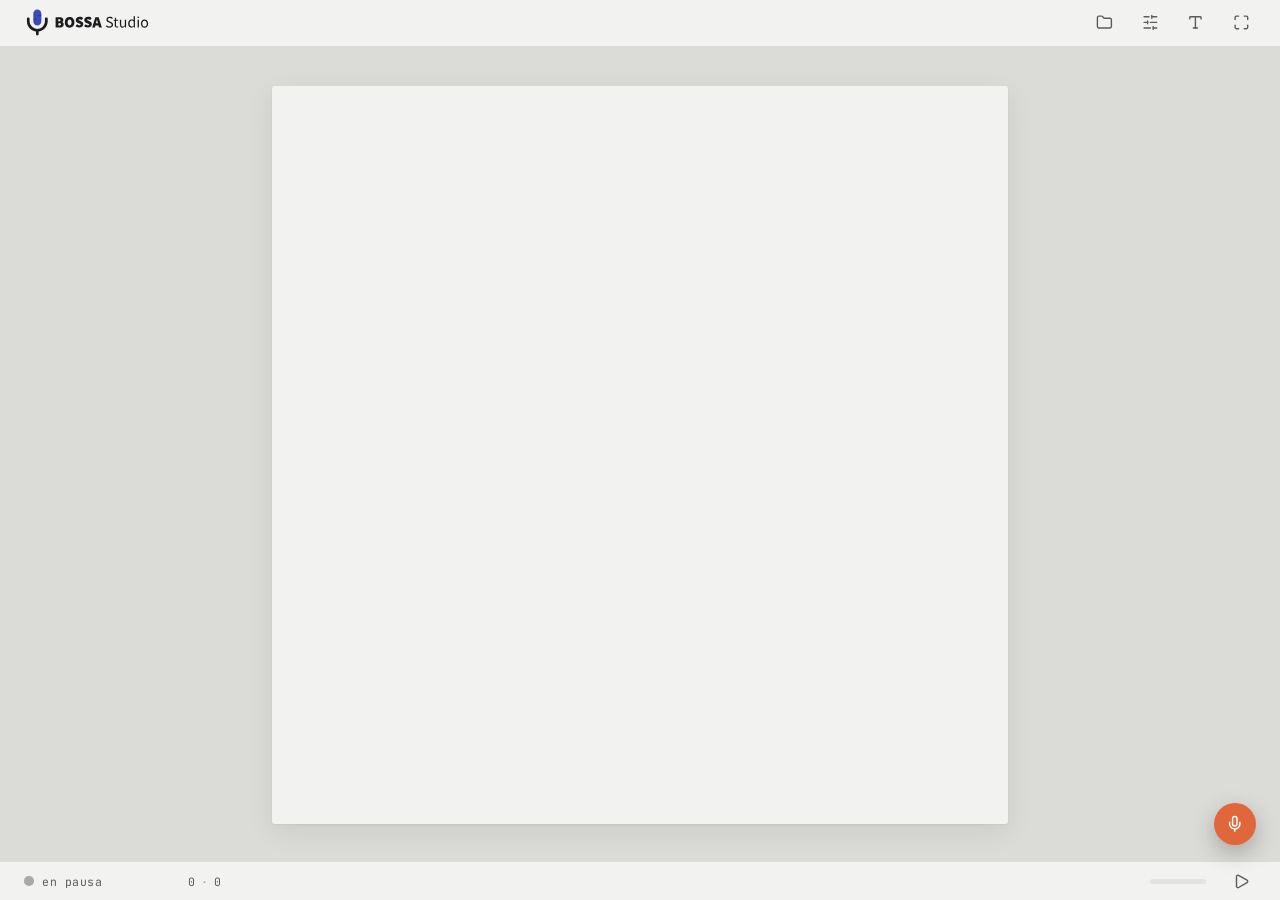
<file: index.html>
<!DOCTYPE html>
<html lang="es">
<head>
  <meta charset="UTF-8" />
  <meta name="viewport" content="width=device-width, initial-scale=1.0" />
  <title>Bossa Studio</title>

  <!-- Aplica el tema guardado ANTES del primer pintado, para que no
       parpadee del tema del sistema al elegido. Es un adelanto chico
       a propósito (solo paper/ink, no la paleta completa): el registro
       real vive en theme.js/themes.js, esto es nomás para no arrancar
       en blanco/negro un instante antes de que cargue el módulo. Si
       se suma un tema nuevo en themes.js y se lo quiere sin parpadeo
       desde el arranque, hay que sumarle su par paper/ink acá también
       (opcional: sin eso igual funciona, solo parpadea una vez). -->
  <script>
    (function () {
      var PAPER_INK = {
        light: ["#F2F3F0", "#1B1C1E"],
        dark: ["#242524", "#ECEDE9"],
        neon: ["#FFFFFF", "#101B4D"],
        sepia: ["#F4ECD8", "#3B2F22"],
        highContrast: ["#FFFFFF", "#000000"],
        natural: ["#E7F0DC", "#16240F"],
        matrix: ["#0B0F0C", "#00FF66"],
      };
      try {
        var t = localStorage.getItem("bossa:theme");
        var pair = PAPER_INK[t];
        // "custom" no tiene un par fijo acá (es dato del usuario, no de
        // diseño): lo leemos de su propio registro si ya existe uno.
        if (!pair && t === "custom") {
          var saved = JSON.parse(localStorage.getItem("bossa:customTheme") || "null");
          if (saved) pair = [saved.paper, saved.ink];
        }
        if (pair) {
          document.documentElement.dataset.theme = t;
          document.documentElement.style.setProperty("--paper", pair[0]);
          document.documentElement.style.setProperty("--ink", pair[1]);
        }
      } catch (e) {}
    })();
  </script>

  <link rel="preconnect" href="https://fonts.googleapis.com" />
  <link rel="preconnect" href="https://fonts.gstatic.com" crossorigin />
  <link
    href="https://fonts.googleapis.com/css2?family=Newsreader:ital,wght@0,400;0,500;1,400&family=JetBrains+Mono:wght@400;500&display=swap"
    rel="stylesheet"
  />

  <link rel="stylesheet" href="styles/main.css" />

  <!-- Instalable como app (ver sw.js: funciona sin conexión salvo el
       dictado en sí, que siempre necesita internet). -->
  <link rel="manifest" href="manifest.webmanifest" />
  <link rel="icon" href="icons/icon.svg" type="image/svg+xml" />
  <link rel="apple-touch-icon" href="icons/icon-192.png" />
  <meta name="theme-color" id="themeColorMeta" content="#F2F3F0" />
</head>
<body>
  <!-- Aviso cuando el navegador no soporta el reconocimiento de voz.
       Bilingüe a propósito: en este punto todavía no sabemos el idioma
       preferido del usuario (se resuelve recién dentro de initApp). -->
  <div id="unsupported" class="unsupported" hidden>
    <p>
      Tu navegador no soporta el reconocimiento de voz.
      Usá <strong>Chrome</strong> o <strong>Edge</strong> de escritorio para dictar.
    </p>
    <p lang="en">
      Your browser doesn't support speech recognition.
      Use desktop <strong>Chrome</strong> or <strong>Edge</strong> to dictate.
    </p>
  </div>

  <div class="app" id="app">
    <header class="topbar">
      <span class="brand">
        <!-- Logo completo (mic + wordmark) provisto por el usuario. El
             trazo del mic y las letras usan currentColor (heredan
             --bar-ink/--ink del tema activo, como el resto del header)
             en vez del blanco fijo del original — así funciona sobre
             cualquier fondo de barra, claro u oscuro, sin necesitar una
             placa de color atrás. Solo la cápsula del mic mantiene el
             azul de marca (#394bba) fijo entre temas. -->
        <svg
          class="brand-logo"
          viewBox="0 0 95.3 24"
          role="img"
          aria-label="Bossa Studio"
          focusable="false"
        >
          <path
            fill="currentColor"
            d="M16.7,7.8c-.6,0-1,.4-1,1v1.7c0,2.9-2.1,5.5-5,5.9s-6.5-2.3-6.5-5.7v-1.9c0-.6-.4-1-1-1s-1,.4-1,1v1.9c0,3.9,2.8,7.1,6.6,7.6s.2.1.2.2v1.8c0,.6.4,1,1,1s1-.4,1-1v-1.8c0-.1,0-.2.2-.2,3.7-.6,6.6-3.8,6.6-7.6v-1.9c0-.6-.4-1-1-1Z"
          />
          <g fill="currentColor">
            <path d="M23.7,7.6h2.8c1.6,0,3,.4,3,1.9s-.4,1.4-1,1.7h0c.7.3,1.3.8,1.3,1.9,0,1.6-1.4,2.3-3.1,2.3h-3v-7.8ZM26.4,10.7c.7,0,1-.3,1-.8s-.3-.7-1-.7h-.7v1.5h.7ZM26.6,13.8c.8,0,1.2-.3,1.2-.9s-.4-.8-1.2-.8h-.8v1.7h.8Z" />
            <path d="M30.6,11.5c0-2.6,1.5-4,3.6-4s3.6,1.5,3.6,4-1.5,4.1-3.6,4.1-3.6-1.5-3.6-4.1ZM35.7,11.5c0-1.4-.6-2.2-1.5-2.2s-1.5.8-1.5,2.2.6,2.3,1.5,2.3,1.5-.9,1.5-2.3Z" />
            <path d="M38.6,14.4l1.2-1.4c.6.4,1.2.8,1.8.8s.9-.2.9-.6-.4-.5-1.1-.8l-1-.4c-.8-.3-1.6-1-1.6-2.2s1.2-2.4,2.9-2.4,1.9.3,2.6,1l-1,1.3c-.5-.4-1-.6-1.6-.6s-.8.2-.8.5.4.5,1.2.8l.9.4c1,.4,1.5,1.1,1.5,2.1s-1.1,2.5-3,2.5-2.1-.4-3-1.1Z" />
            <path d="M45,14.4l1.2-1.4c.6.4,1.2.8,1.8.8s.9-.2.9-.6-.4-.5-1.1-.8l-1-.4c-.8-.3-1.6-1-1.6-2.2s1.2-2.4,2.9-2.4,1.9.3,2.6,1l-1,1.3c-.5-.4-1-.6-1.6-.6s-.8.2-.8.5.4.5,1.2.8l.9.4c1,.4,1.5,1.1,1.5,2.1s-1.1,2.5-3,2.5-2.1-.4-3-1.1Z" />
            <path d="M53.5,7.6h2.5l2.4,7.8h-2.2l-.9-3.8c-.2-.7-.4-1.7-.6-2.5h0c-.2.8-.4,1.7-.6,2.5l-.9,3.8h-2.1l2.4-7.8ZM52.9,12.2h3.8v1.6h-3.8v-1.6Z" />
          </g>
          <g fill="currentColor">
            <path d="M61.4,14.4l.6-.7c.6.6,1.4,1,2.2,1s1.6-.5,1.6-1.3-.6-1.1-1.3-1.4l-1.1-.5c-.7-.3-1.6-.9-1.6-2s1-2.1,2.5-2.1,1.8.4,2.3,1l-.5.6c-.5-.5-1.1-.7-1.8-.7s-1.5.4-1.5,1.1.7,1,1.3,1.3l1.1.5c.9.4,1.6.9,1.6,2.1s-1,2.2-2.7,2.2-2.1-.5-2.8-1.2Z" />
            <path d="M68.1,13.6v-3.2h-.9v-.7h.9c0,0,.1-1.7.1-1.7h.8v1.6h1.6v.8h-1.6v3.2c0,.7.2,1.1.9,1.1s.5,0,.7-.2l.2.7c-.3.1-.7.2-1.1.2-1.2,0-1.7-.8-1.7-1.9Z" />
            <path d="M71.9,13.3v-3.7h1v3.6c0,1.1.3,1.5,1.1,1.5s1-.3,1.6-1v-4.1h1v5.8h-.8v-.9h-.1c-.5.6-1.1,1.1-1.9,1.1-1.2,0-1.8-.8-1.8-2.3Z" />
            <path d="M78.1,12.5c0-1.9,1.2-3.1,2.5-3.1s1.1.3,1.6.7v-1s0-2.2,0-2.2h1v8.5h-.8v-.7h-.1c-.5.5-1.1.8-1.8.8-1.5,0-2.4-1.1-2.4-3.1ZM82.3,13.9v-3.1c-.5-.4-.9-.6-1.4-.6-.9,0-1.7.9-1.7,2.2s.6,2.2,1.6,2.2,1-.3,1.5-.8Z" />
            <path d="M85,7.7c0-.4.3-.6.7-.6s.7.2.7.6-.3.6-.7.6-.7-.3-.7-.6ZM85.2,9.6h1v5.8h-1v-5.8Z" />
            <path d="M87.7,12.5c0-1.9,1.3-3.1,2.7-3.1s2.7,1.1,2.7,3.1-1.3,3.1-2.7,3.1-2.7-1.1-2.7-3.1ZM92.1,12.5c0-1.3-.7-2.2-1.7-2.2s-1.7.9-1.7,2.2.7,2.2,1.7,2.2,1.7-.9,1.7-2.2Z" />
          </g>
          <path fill="#394bba" d="M10,1.8h0c1.7,0,3,1.3,3,3v6c0,1.7-1.3,3-3,3h0c-1.7,0-3-1.3-3-3v-6c0-1.7,1.3-3,3-3Z" />
          <path opacity=".2" d="M10.7,5.8c-.3,0-.5.2-.5.5s.2.5.5.5h2.3v-1h-2.3ZM9.2,8.8h-2.2v1h2.2c.3,0,.5-.2.5-.5s-.2-.5-.5-.5Z" />
        </svg>
      </span>
      <button
        class="action icon-btn topbar-toggle"
        id="topbarToggle"
        type="button"
        aria-expanded="false"
        aria-controls="actions"
        data-tip="Mostrar acciones"
        aria-label="Mostrar acciones"
      ></button>
      <div class="actions" id="actions">
        <span class="save-state" id="saveState" role="status" aria-live="polite"></span>

        <!-- Grupo "Archivo": documento/comandos/copiar/exportar, antes
             sueltos como 4 íconos independientes — ver opción B del
             agrupamiento pedido por el usuario. Mismo patrón de
             desplegable que "Exportar" (createDropdown), solo que el
             contenido es una fila de botones en vez de una lista. -->
        <div class="action-group" id="fileGroupWrap">
          <button
            class="action icon-btn"
            id="fileGroupToggle"
            type="button"
            aria-haspopup="true"
            aria-expanded="false"
            aria-controls="fileGroup"
            data-tip="Archivo"
            aria-label="Archivo"
          ></button>
          <div class="action-group-menu" id="fileGroup" hidden>
            <button class="action icon-btn" id="docsBtn" type="button" aria-haspopup="dialog" data-tip="Documentos" aria-label="Documentos"></button>
            <button class="action icon-btn" id="helpBtn" type="button" aria-haspopup="dialog" data-tip="Comandos" aria-label="Comandos"></button>
            <button class="action icon-btn" id="copyBtn" type="button" data-tip="Copiar" aria-label="Copiar"></button>
            <div class="export-wrap">
              <button
                class="action icon-btn"
                id="exportBtn"
                type="button"
                aria-haspopup="menu"
                aria-expanded="false"
                data-tip="Exportar"
                aria-label="Exportar"
              ></button>
              <ul class="export-menu" id="exportMenu" role="menu" hidden></ul>
            </div>
          </div>
        </div>

        <!-- Grupo "Preferencias": idioma/región/tema/voz. A diferencia
             de "Archivo", elegir una opción NO cierra el grupo (el
             usuario suele querer ajustar varias seguidas) — ver
             js/app.js, solo se cierra con click afuera, Escape o el
             propio botón. -->
        <div class="action-group" id="prefsGroupWrap">
          <button
            class="action icon-btn"
            id="prefsGroupToggle"
            type="button"
            aria-haspopup="true"
            aria-expanded="false"
            aria-controls="prefsGroup"
            data-tip="Preferencias"
            aria-label="Preferencias"
          ></button>
          <div class="action-group-menu" id="prefsGroup" hidden>
            <div class="export-wrap">
              <button
                class="action icon-btn lang-tag"
                id="langTag"
                type="button"
                aria-haspopup="menu"
                aria-expanded="false"
                data-tip="Idioma: Español"
                aria-label="Cambiar idioma de dictado"
              ></button>
              <ul class="export-menu" id="langMenu" role="menu" hidden></ul>
            </div>
            <div class="export-wrap">
              <button
                class="action icon-btn lang-tag"
                id="variantTag"
                type="button"
                aria-haspopup="menu"
                aria-expanded="false"
                data-tip="Región: España"
                aria-label="Cambiar variante regional"
              ></button>
              <ul class="export-menu" id="variantMenu" role="menu" hidden></ul>
            </div>
            <div class="export-wrap">
              <button
                class="action icon-btn"
                id="themeBtn"
                type="button"
                aria-haspopup="menu"
                aria-expanded="false"
                data-tip="Claro"
                aria-label="Cambiar tema"
              ></button>
              <ul class="export-menu" id="themeMenu" role="menu" hidden></ul>
            </div>
            <div class="export-wrap">
              <button
                class="action icon-btn"
                id="voiceBtn"
                type="button"
                aria-haspopup="menu"
                aria-expanded="false"
                data-tip="Voz: Predeterminada"
                aria-label="Cambiar voz de lectura"
              ></button>
              <ul class="export-menu" id="voiceMenu" role="menu" hidden></ul>
            </div>
          </div>
        </div>

        <button
          class="action icon-btn"
          id="editToolbarToggle"
          type="button"
          aria-expanded="false"
          aria-controls="editToolbar"
          data-tip="Mostrar barra de formato"
          aria-label="Mostrar barra de formato"
        ></button>
        <button class="action icon-btn" id="fullscreenBtn" type="button" data-tip="Completa" aria-label="Completa"></button>
      </div>
    </header>

    <!-- Barra de formato: estática debajo del encabezado (fuera de
         .sheet, que es lo único que hace scroll — así no se va con la
         página), oculta por default — el botón de arriba (en .actions,
         ícono "type") la despliega, ver js/app.js. Negrita/cursiva/
         tachado/subrayado insertan la misma marca que su comando de voz
         equivalente (**/*/~~/++); alineado y estilo reemplazan el
         marcador de ESE párrafo en vez de solo insertar (ver
         editor.js#setParagraphAlign/#setParagraphStyle), así conviven
         bien entre sí sin apilarse. -->
    <div class="edit-toolbar" id="editToolbar" hidden>
      <select class="edit-toolbar-style" id="styleSelect" title="Estilo de párrafo" aria-label="Estilo de párrafo">
        <option value="">Texto</option>
        <option value="title">Título general</option>
        <option value="subtitle">Subtítulo</option>
        <option value="h1">Título 1</option>
        <option value="h2">Título 2</option>
        <option value="h3">Título 3</option>
        <option value="h4">Título 4</option>
        <option value="quote">Cita</option>
      </select>
      <span class="edit-toolbar-sep" aria-hidden="true"></span>
      <button class="action icon-btn" id="fmtBold" type="button" data-tip="Negrita" aria-label="Negrita"></button>
      <button class="action icon-btn" id="fmtItalic" type="button" data-tip="Cursiva" aria-label="Cursiva"></button>
      <button class="action icon-btn" id="fmtStrike" type="button" data-tip="Tachado" aria-label="Tachado"></button>
      <button class="action icon-btn" id="fmtUnderline" type="button" data-tip="Subrayado" aria-label="Subrayado"></button>
      <span class="edit-toolbar-sep" aria-hidden="true"></span>
      <button class="action icon-btn" id="alignLeftBtn" type="button" data-tip="Alinear a la izquierda" aria-label="Alinear a la izquierda"></button>
      <button class="action icon-btn" id="alignCenterBtn" type="button" data-tip="Centrar" aria-label="Centrar"></button>
      <button class="action icon-btn" id="alignRightBtn" type="button" data-tip="Alinear a la derecha" aria-label="Alinear a la derecha"></button>
      <button class="action icon-btn" id="alignJustifyBtn" type="button" data-tip="Justificar" aria-label="Justificar"></button>
      <span class="edit-toolbar-sep" aria-hidden="true"></span>
      <button class="action icon-btn" id="toolbarUndoBtn" type="button" data-tip="Deshacer" aria-label="Deshacer"></button>
      <button class="action icon-btn" id="toolbarRedoBtn" type="button" data-tip="Rehacer" aria-label="Rehacer"></button>
    </div>

    <main class="sheet" id="sheet">
      <div class="sheet-column">
        <div class="editor-wrap">
          <!-- Pinta en vivo la negrita/cursiva/tachado/subrayado
               (**/*/~~/++) detrás del textarea real, que queda con el
               texto transparente (solo cursor y selección visibles) —
               ver js/markdownOverlay.js. -->
          <div class="editor-overlay" id="editorOverlay" aria-hidden="true"></div>
          <textarea
            id="editor"
            class="editor"
            aria-label="Hoja de escritura por voz"
            spellcheck="false"
            autocomplete="off"
            autocapitalize="off"
          ></textarea>
        </div>
      </div>
    </main>

    <footer class="hud">
      <div class="hud-status">
        <span class="dot" id="dot" data-state="idle" aria-hidden="true"></span>
        <span class="status-text" id="statusText" role="status" aria-live="polite">en pausa</span>
      </div>

      <div class="hud-meta">
        <span class="count" id="count" data-tip="palabras">0</span><span class="count-sep" aria-hidden="true">·</span><span class="count" id="charCount" data-tip="caracteres">0</span>
      </div>

      <div class="mic-level" id="micLevel" aria-hidden="true">
        <span class="mic-level-bar" id="micLevelBar"></span>
      </div>

      <div class="hud-buttons">
        <button class="action icon-btn" id="readBtn" type="button" data-tip="Leer" aria-label="Leer"></button>
      </div>
    </footer>

    <!-- Dictar flota sobre la hoja, fuera de la barra inferior: sigue
         siendo la acción principal aunque el .hud se haya achicado. -->
    <button class="mic mic-float icon-btn" id="micBtn" type="button" aria-pressed="false" data-tip="Dictar" aria-label="Dictar"></button>
  </div>

  <!-- Hoja imprimible para "PDF": la arma export/print.js justo antes de
       window.print(); oculta en pantalla, solo visible en @media print. -->
  <div id="printSheet" class="print-sheet"></div>

  <script type="module" src="js/app.js"></script>

  <!-- Panel de comandos -->
  <div class="help" id="help" hidden role="dialog" aria-modal="true" aria-labelledby="helpTitle">
    <div class="help-backdrop" data-close></div>
    <div class="help-panel">
      <div class="help-head">
        <h2 id="helpTitle">Comandos de voz</h2>
        <button class="action icon-btn help-close" id="helpClose" type="button" data-tip="Cerrar" aria-label="Cerrar panel"></button>
      </div>
      <p class="help-intro" id="helpIntro">
        Se detectan automáticamente mientras dictás. Para escribir una
        palabra-comando tal cual, antepené <strong>«literal»</strong>
        (ej.: «literal punto» escribe la palabra <em>punto</em>). Si algo se
        dispara sin querer, decí <strong>«deshacer»</strong> o usá Ctrl+Z.
        La mayúscula tras punto y al inicio de párrafo es automática.
      </p>
      <div class="help-body" id="helpBody"></div>
    </div>
  </div>

  <!-- Panel de documentos -->
  <div class="docs" id="docs" hidden role="dialog" aria-modal="true" aria-labelledby="docsTitle">
    <div class="docs-backdrop" data-close></div>
    <div class="docs-panel">
      <div class="docs-head">
        <h2 id="docsTitle">Documentos</h2>
        <button class="action icon-btn" id="docsNew" type="button" data-tip="Nuevo" aria-label="Nuevo"></button>
        <button class="action icon-btn docs-close" id="docsClose" type="button" data-tip="Cerrar" aria-label="Cerrar"></button>
      </div>
      <ul class="docs-list" id="docsList"></ul>
    </div>
  </div>

  <!-- Panel de personalización de tema -->
  <div class="theme-editor" id="themeEditor" hidden role="dialog" aria-modal="true" aria-labelledby="themeEditorTitle">
    <div class="theme-editor-backdrop" data-close></div>
    <div class="theme-editor-panel">
      <div class="theme-editor-head">
        <h2 id="themeEditorTitle">Personalizar tema</h2>
        <button class="action icon-btn" id="themeEditorClose" type="button" data-tip="Cerrar" aria-label="Cerrar"></button>
      </div>
      <form class="theme-editor-form" id="themeEditorForm">
        <label class="theme-editor-row">
          <span data-color-label="paper">Hoja</span>
          <span class="theme-editor-swatch">
            <input type="color" data-color-input="paper" required />
            <input type="text" class="theme-editor-hex" data-color-hex="paper" maxlength="7" pattern="#[0-9A-Fa-f]{6}" spellcheck="false" autocomplete="off" />
          </span>
        </label>
        <label class="theme-editor-row">
          <span data-color-label="canvas">Fondo</span>
          <span class="theme-editor-swatch">
            <input type="color" data-color-input="canvas" required />
            <input type="text" class="theme-editor-hex" data-color-hex="canvas" maxlength="7" pattern="#[0-9A-Fa-f]{6}" spellcheck="false" autocomplete="off" />
          </span>
        </label>
        <label class="theme-editor-row">
          <span data-color-label="ink">Texto</span>
          <span class="theme-editor-swatch">
            <input type="color" data-color-input="ink" required />
            <input type="text" class="theme-editor-hex" data-color-hex="ink" maxlength="7" pattern="#[0-9A-Fa-f]{6}" spellcheck="false" autocomplete="off" />
          </span>
        </label>
        <label class="theme-editor-row">
          <span data-color-label="accent">Acento</span>
          <span class="theme-editor-swatch">
            <input type="color" data-color-input="accent" required />
            <input type="text" class="theme-editor-hex" data-color-hex="accent" maxlength="7" pattern="#[0-9A-Fa-f]{6}" spellcheck="false" autocomplete="off" />
          </span>
        </label>
        <label class="theme-editor-row">
          <span data-color-label="mic">Dictar</span>
          <span class="theme-editor-swatch">
            <input type="color" data-color-input="mic" required />
            <input type="text" class="theme-editor-hex" data-color-hex="mic" maxlength="7" pattern="#[0-9A-Fa-f]{6}" spellcheck="false" autocomplete="off" />
          </span>
        </label>
        <label class="theme-editor-row">
          <span data-color-label="danger">Alerta</span>
          <span class="theme-editor-swatch">
            <input type="color" data-color-input="danger" required />
            <input type="text" class="theme-editor-hex" data-color-hex="danger" maxlength="7" pattern="#[0-9A-Fa-f]{6}" spellcheck="false" autocomplete="off" />
          </span>
        </label>
        <button class="theme-editor-save" id="themeEditorSave" type="submit">Guardar</button>
      </form>
    </div>
  </div>

  <!-- Aviso efímero -->
  <div class="toast" id="toast" hidden role="status" aria-live="polite">
    <span class="toast-msg" id="toastMsg"></span>
    <button class="toast-close icon-btn" id="toastClose" type="button" data-tip="Cerrar" aria-label="Cerrar aviso"></button>
  </div>
</body>
</html>
</file>
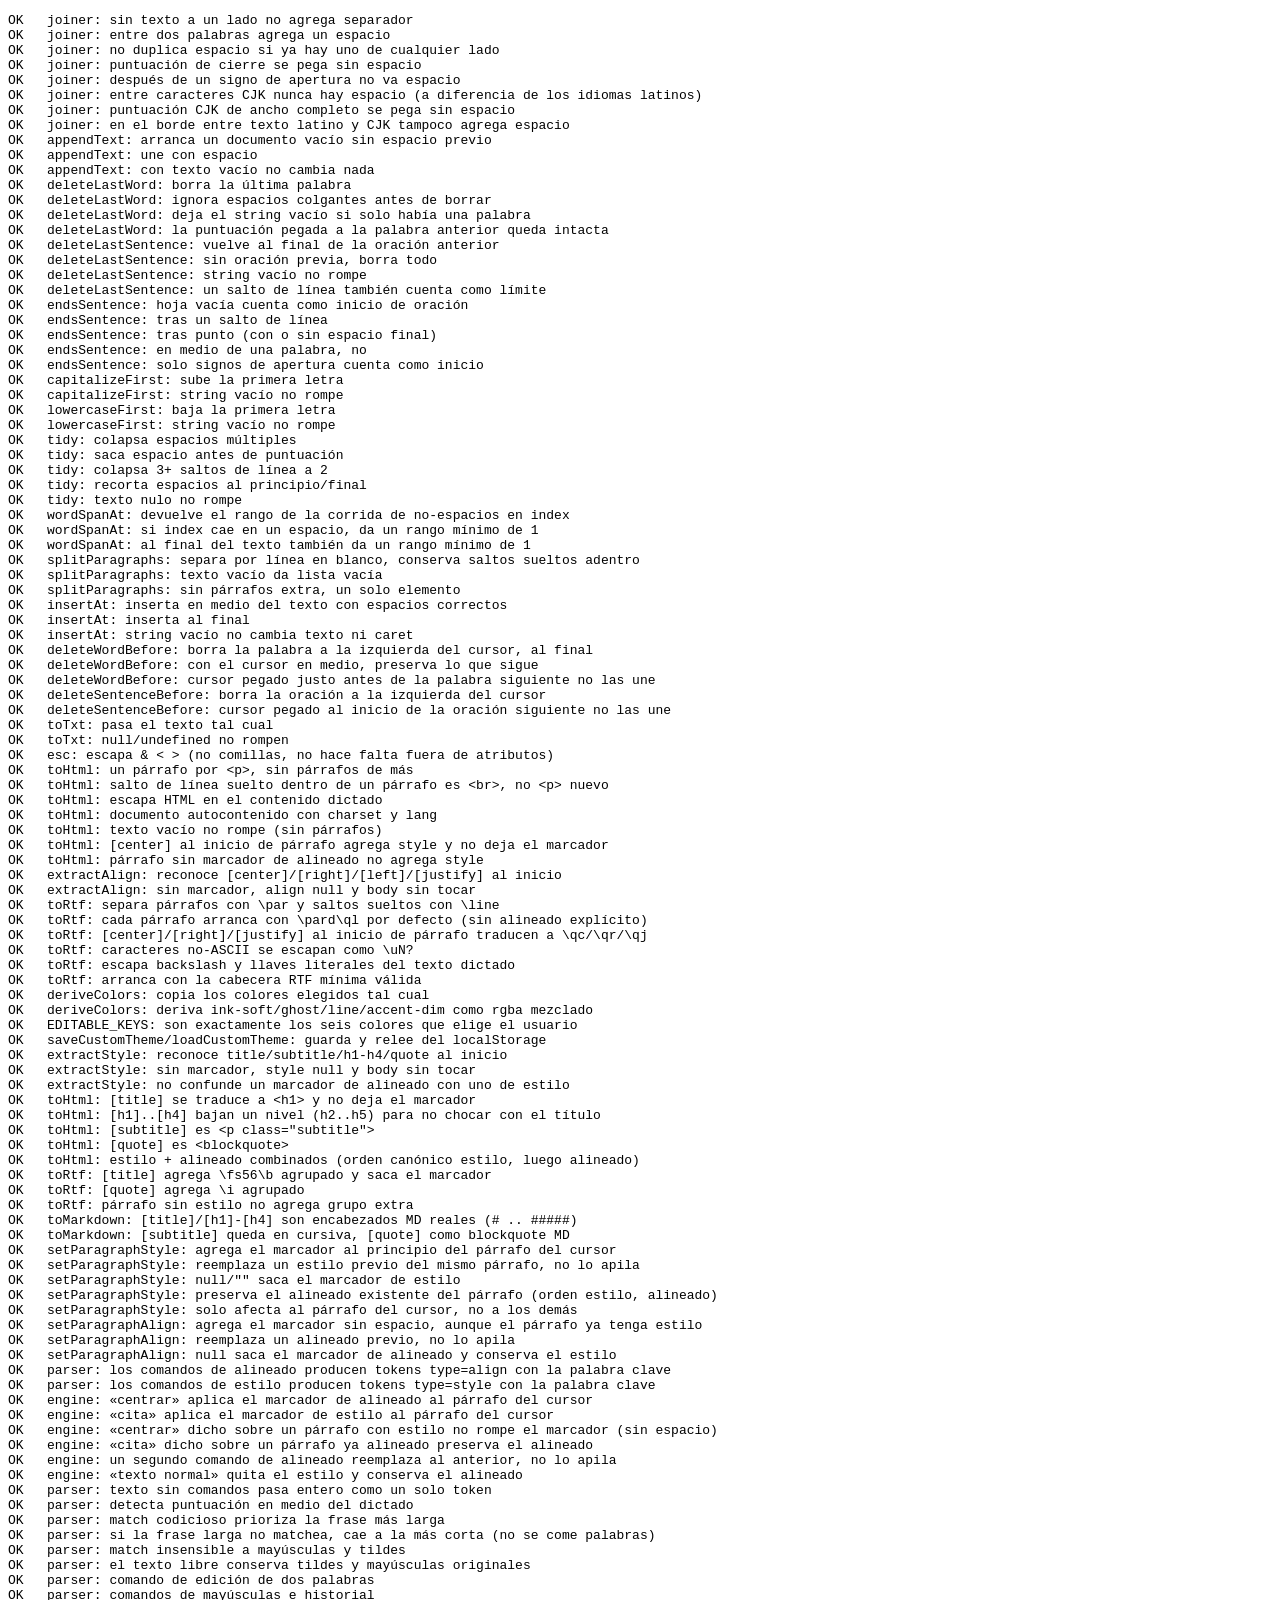
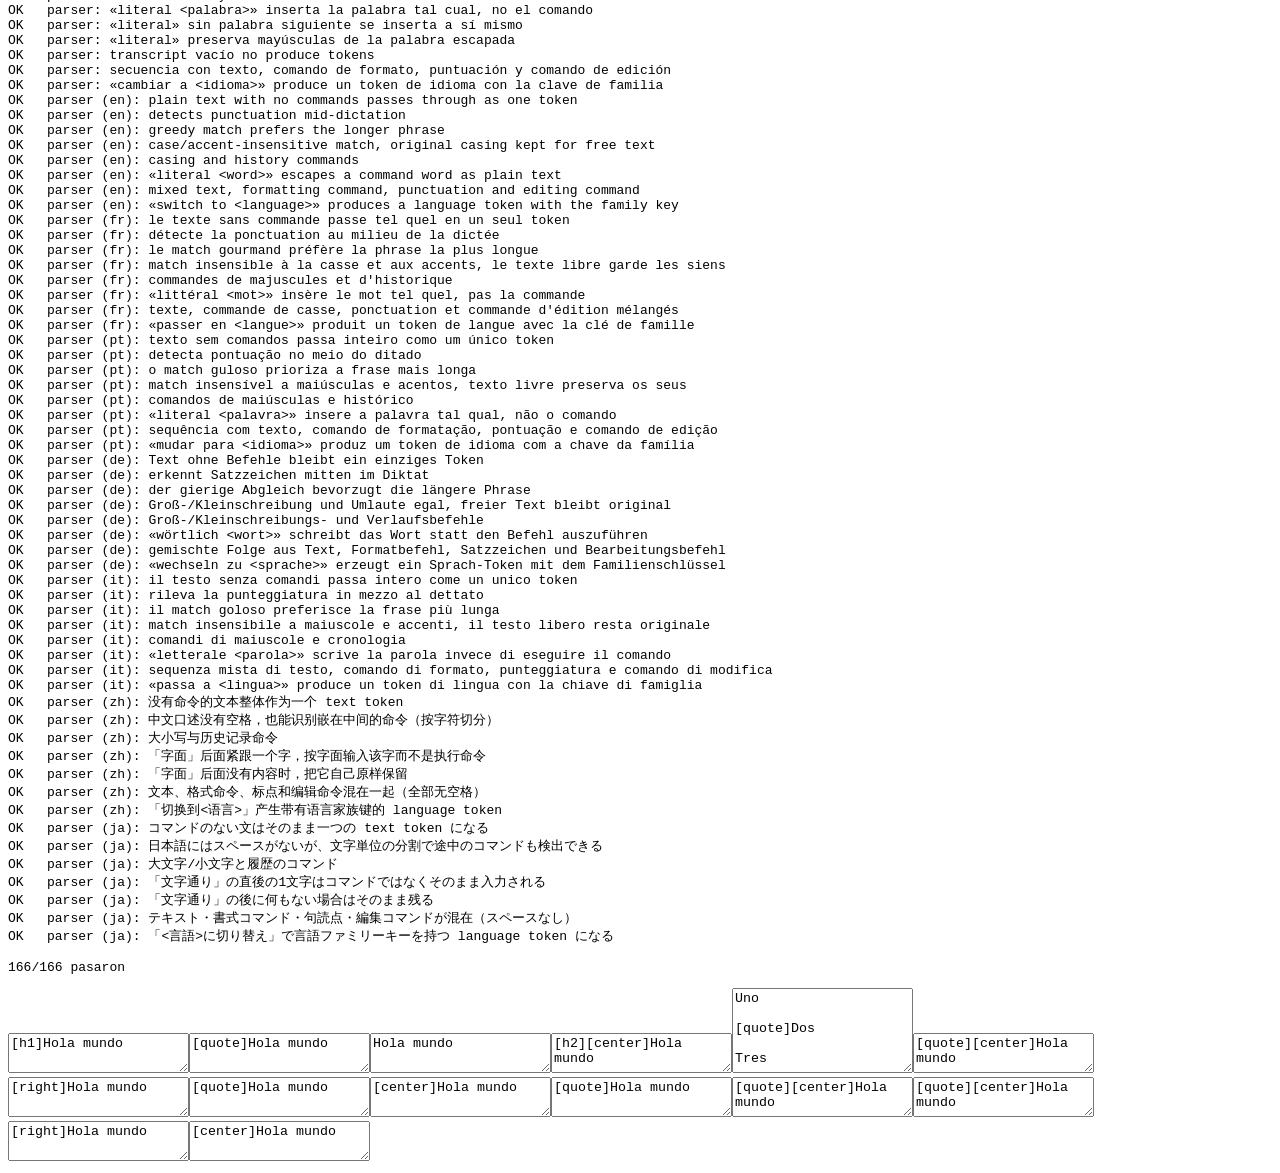
<file: tests/index.html>
<!DOCTYPE html>
<html lang="es">
<head>
  <meta charset="UTF-8" />
  <title>Bossa Studio — tests</title>
</head>
<body>
  <pre id="output">corriendo…</pre>
  <script type="module">
    import { run } from "./tiny-test.js";
    import "./text-ops.test.js";
    import "./export.test.js";
    import "./customTheme.test.js";
    import "./textStyle.test.js";
    import "./commandEngine.test.js";
    import "./parser.test.js";
    import "./parser-en.test.js";
    import "./parser-fr.test.js";
    import "./parser-pt.test.js";
    import "./parser-de.test.js";
    import "./parser-it.test.js";
    import "./parser-zh.test.js";
    import "./parser-ja.test.js";

    const results = await run();
    const failed = results.filter((r) => !r.pass);

    const lines = results.map(
      (r) => (r.pass ? "OK   " : "FAIL ") + r.name + (r.error ? ` — ${r.error}` : "")
    );
    lines.push("");
    lines.push(
      `${results.length - failed.length}/${results.length} pasaron` +
        (failed.length ? `, ${failed.length} fallaron` : "")
    );

    document.getElementById("output").textContent = lines.join("\n");
  </script>
</body>
</html>
</file>
<file: styles/main.css>
/* ============================================================
   Bossa Studio — estilos base
   Concepto: un manuscrito que escucha.

   Diseño plano: sin bordes/contornos. La separación entre zonas usa
   contraste de color (paper vs. canvas) y sombra de elevación para
   los paneles flotantes, no líneas. Los estados interactivos (hover/
   foco) usan relleno de color, no un trazo alrededor.
   ============================================================ */

:root {
  /* Paleta — estos son los valores del tema "light" (ver
     js/themes.js), que sirve de fallback antes de que corra JS.
     theme.js pisa estas custom properties en tiempo de ejecución
     para el resto de los temas; agregar un tema nuevo no toca este
     archivo, solo js/themes.js. */
  --paper:      #F2F3F0;  /* papel: la hoja y el cromo */
  --canvas:     #DBDCD7;  /* lienzo detrás de la hoja (barras laterales) */
  --ink:        #1B1C1E;  /* tinta */
  --ink-soft:   #5A5C5E;  /* texto secundario */
  --ghost:      #A8AAA4;  /* texto interino / fantasma */
  --line:       #E2E3DF;  /* separadores sutiles (relleno, no trazo) */
  --accent:     #3A5BDB;  /* estado activo */
  --accent-dim: rgba(58, 91, 219, 0.12);
  --danger:     #B23A3A;  /* errores (permiso, etc.) */
  /* --accent-2 / --accent-3: opcionales, con fallback a --accent —
     algunos temas (ej. "neon") tienen más de un color de acento.
     --bar / --bar-ink / --bar-btn / --bar-btn-hover: opcionales, sin
     valor por defecto (caen a --paper/--ink-soft/transparent/
     --accent-dim más abajo) — para temas donde la barra superior e
     inferior necesitan un color propio distinto de la hoja, con
     botones de un color aparte (ej. "neon": barras magenta, texto e
     íconos blancos, botones amarillos). */

  /* Tipografía (también la puede pisar un tema, ver js/themes.js) */
  --serif: "Newsreader", Georgia, "Times New Roman", serif;
  --mono:  "JetBrains Mono", ui-monospace, "SFMono-Regular", Menlo, monospace;

  /* Métricas */
  --measure: 38rem;     /* ancho de columna de lectura (~68ch) */
  --page-width: 46rem;  /* ancho de la hoja (texto + márgenes internos) */
  --hud-h: 2.35rem;
  --top-h: 2.75rem;
}

* { box-sizing: border-box; }

/* Scrollbar: mismo criterio que el resto del diseño (sin contorno,
   separación por color en vez de líneas) — se camufla con el tema
   activo en vez de mostrar el scrollbar por defecto del sistema. */
* {
  scrollbar-width: thin;
  scrollbar-color: var(--ghost) transparent;
}
*::-webkit-scrollbar { width: 0.7rem; height: 0.7rem; }
*::-webkit-scrollbar-track { background: transparent; }
*::-webkit-scrollbar-thumb {
  background: var(--ghost);
  border-radius: 999px;
  border: 0.2rem solid transparent;
  background-clip: padding-box;
}
*::-webkit-scrollbar-thumb:hover { background: var(--ink-soft); }

html, body {
  margin: 0;
  height: 100%;
}

body {
  background: var(--paper);
  color: var(--ink);
  font-family: var(--serif);
  -webkit-font-smoothing: antialiased;
  text-rendering: optimizeLegibility;
}

/* ---------- Layout general: tres franjas ---------- */
.app {
  display: flex;
  flex-direction: column;
  height: 100vh;
  height: 100dvh;
}

/* ---------- Barra superior ---------- */
.topbar {
  position: relative;
  min-height: var(--top-h);
  flex: 0 0 auto;
  display: flex;
  align-items: center;
  justify-content: space-between;
  padding: 0.5rem 1.5rem;
  /* Sin línea divisoria: la separación con la hoja la da el
     contraste paper/canvas (o --bar si el tema define uno propio). */
  background: var(--bar, var(--paper));
}

.brand {
  display: inline-flex;
  align-items: center;
  color: var(--bar-ink, var(--ink));
}
/* El wordmark ya trae el texto dibujado (ver index.html): el tamaño se
   fija por altura y el ancho sigue el aspect ratio del viewBox
   (95.3x24). Margen vertical negativo a propósito: agranda el logo más
   allá de lo que entraría en el padding vertical de .topbar sin
   estirar la barra (el fondo de .topbar sigue cubriendo esa franja, no
   se nota el "desborde"). */
.brand-logo {
  height: 2rem;
  width: auto;
  margin: -0.2rem 0;
  flex: 0 0 auto;
}


/* Botón "▾" que abre el acordeón de acciones en pantallas chicas.
   Oculto salvo bajo el breakpoint (ver Responsive). El selector va
   con .icon-btn (0-2-0) y no solo .topbar-toggle (0-1-0) para
   garantizar que le gane a `.action { display: inline-flex }` de más
   abajo sin depender del orden en el archivo — si no, esa regla (misma
   especificidad, pero después en el CSS) pisaba el display:none y la
   flecha quedaba visible siempre, no solo por debajo del breakpoint. */
.icon-btn.topbar-toggle {
  display: none;
  font-size: 0.9rem;
  padding: 0.3rem 0.6rem;
}
.topbar-toggle .icon { transition: transform 0.15s ease; }
.topbar-toggle[aria-expanded="true"] .icon { transform: rotate(180deg); }

/* Acciones de documento (derecha del encabezado) */
.actions {
  display: flex;
  align-items: center;
  flex-wrap: wrap;
  justify-content: flex-end;
  gap: 0.7rem 1rem;
}

.save-state {
  font-family: var(--mono);
  font-size: 0.68rem;
  letter-spacing: 0.04em;
  color: var(--bar-ink, var(--ghost));
  min-width: 4.5rem;
  text-align: right;
}

.action {
  display: inline-flex;
  align-items: center;
  gap: 0.4rem;
  font-family: var(--mono);
  font-size: 0.72rem;
  letter-spacing: 0.03em;
  /* El color afecta al ícono vía currentColor (no hay texto visible
     dentro del botón, ver js/app.js). --bar-btn-ink es aparte de
     --bar-ink: un tema puede querer texto de barra claro pero el
     ícono de sus botones oscuro, a juego con el color de la hoja (ej.
     "neon": botones amarillos con ícono azul oscuro = --paper). */
  color: var(--bar-btn-ink, var(--bar-ink, var(--ink-soft)));
  background: var(--bar-btn, transparent);
  border: none;
  border-radius: 4px;
  padding: 0.32rem 0.55rem;
  cursor: pointer;
  transition: color 0.15s ease, background-color 0.15s ease;
}
.action:hover,
.action:focus-visible {
  color: var(--bar-btn-ink, var(--bar-ink, var(--ink)));
  background: var(--bar-btn-hover, var(--accent-dim));
}
.action:disabled {
  opacity: 0.4;
  cursor: not-allowed;
  background: transparent;
}

/* Ícono de Lucide inline (ver js/icons.js): tamaño fijo, no se achica
   en un flex row, y toma el color de texto vía currentColor — así
   sigue el color de cada tema sin código extra por tema. */
.icon {
  width: 1em;
  height: 1em;
  flex: 0 0 auto;
}
.action { font-size: 0.72rem; }
.action .icon { width: 0.95rem; height: 0.95rem; }

/* Botones solo-ícono: cuadrados, centrados. El texto (qué hace cada
   uno) va en data-tip/aria-label, no visible — ver js/app.js. */
.icon-btn {
  padding: 0.4rem;
  gap: 0;
}
.icon-btn .icon { width: 1.05rem; height: 1.05rem; }

/* ---------- Tooltips propios (reemplazan title="") ---------- */
/* El tooltip nativo de title="" lo pinta el sistema operativo: no se
   le puede cambiar tipografía/color/fondo ni seguir el tema activo.
   [data-tip] arma uno propio con el mismo look que el resto de la
   interfaz. Usa ::before (no ::after) para no chocar con
   .actions .action::after, que muestra el mismo texto como label
   visible en el acordeón de pantallas chicas.
   Excepción: <select> (styleSelect) no soporta ::before/::after por
   ser un elemento reemplazado — ahí se sigue usando title nativo. */
[data-tip] {
  position: relative;
}
[data-tip]::before {
  content: attr(data-tip);
  /* display:none por default, no solo opacity:0: un elemento con
     opacity 0 sigue generando su caja y cuenta para el overflow del
     documento — un tooltip de texto largo cerca del borde podía
     agrandar el ancho de la página (y aparecer una barra de scroll)
     aunque fuera invisible. Con display:none no hay caja que contar
     hasta que hace falta. */
  display: none;
  position: absolute;
  left: 50%;
  top: 100%;
  margin-top: 0.45rem;
  transform: translateX(-50%);
  white-space: nowrap;
  font-family: var(--mono);
  font-size: 0.68rem;
  letter-spacing: 0.02em;
  color: var(--paper);
  background: var(--ink);
  padding: 0.3rem 0.55rem;
  border-radius: 4px;
  box-shadow: 0 0.35rem 0.9rem rgba(27, 28, 30, 0.22);
  pointer-events: none;
  z-index: 60;
}
/* Lo que cuelga del pie de página (.hud) no tiene lugar debajo: el
   tooltip se abre hacia arriba, sobre la hoja. */
.hud [data-tip]::before {
  top: auto;
  bottom: 100%;
  margin-top: 0;
  margin-bottom: 0.45rem;
}
/* Centrado (left:50% + translateX(-50%)) está bien para botones lejos
   del borde, pero .actions y .hud-buttons quedan pegados al borde
   derecho (justify-content/flex-end) — ahí un tooltip centrado se sale
   de la pantalla al aparecer y vuelve a agrandar el ancho de la
   página. Se alinean al borde derecho DEL BOTÓN en vez de centrarse,
   así crecen hacia adentro (izquierda), nunca hacia afuera. */
.actions [data-tip]::before,
.hud-buttons [data-tip]::before,
.topbar-toggle[data-tip]::before {
  left: auto;
  right: 0;
  transform: none;
}
[data-tip]:hover::before,
[data-tip]:focus-visible::before {
  display: block;
}

/* ---------- Hoja de escritura ---------- */
.sheet {
  flex: 1 1 auto;
  overflow-y: auto;
  overflow-anchor: none;          /* evita reajustes de scroll del navegador */
  background: var(--canvas);      /* lienzo: deja barras a los costados */
  padding: 2.5rem 1.5rem;
}

/* La hoja propiamente dicha: papel flotando sobre el lienzo (la
   separación es el contraste de color + la sombra, no un borde). */
.sheet-column {
  max-width: var(--page-width);
  margin: 0 auto;
  padding: 4rem 4.5rem 6rem;
  min-height: calc(100vh - var(--top-h) - var(--hud-h) - 5rem);
  background: var(--paper);
  border-radius: 3px;
  box-shadow:
    0 1px 2px rgba(27, 28, 30, 0.05),
    0 8px 28px rgba(27, 28, 30, 0.08);
}

/* ---------- Barra de formato ---------- */
/* Estática debajo del encabezado: .edit-toolbar vive en .app, fuera de
   .sheet (lo único que hace scroll — ver más abajo), así no se va con
   la página ni con el editor. Mismo fondo que .topbar/.hud
   (var(--bar, var(--paper))): visualmente extiende el encabezado en
   vez de mezclarse con la hoja. Oculta por default: el ícono "type"
   del encabezado (editToolbarToggle, en .actions) la despliega — ver
   js/app.js. */
.edit-toolbar[hidden] { display: none; }
.edit-toolbar {
  flex: 0 0 auto;
  display: flex;
  align-items: center;
  justify-content: center;
  flex-wrap: wrap;
  gap: 0.15rem;
  padding: 0.4rem 1.5rem;
  background: var(--bar, var(--paper));
}
.edit-toolbar-sep {
  flex: 0 0 auto;
  width: 2px;
  height: 1.1rem;
  margin: 0 0.3rem;
  border-radius: 999px;
  background: var(--line);
}
.edit-toolbar-style {
  height: 1.9rem;
  padding: 0 0.4rem;
  border: none;
  border-radius: 4px;
  background: var(--bar-btn, transparent);
  color: var(--bar-btn-ink, var(--bar-ink, var(--ink-soft)));
  font-family: var(--mono);
  font-size: 0.72rem;
  letter-spacing: 0.02em;
  cursor: pointer;
}
.edit-toolbar-style:hover,
.edit-toolbar-style:focus-visible {
  color: var(--bar-btn-ink, var(--bar-ink, var(--ink)));
  background: var(--bar-btn-hover, var(--accent-dim));
}
/* El <select> hereda su `color` (--bar-btn-ink, etc.) pero las <option>
   del desplegable nativo las pinta el sistema operativo con SU propio
   fondo (normalmente blanco), no con --bar-btn. En temas oscuros eso
   deja texto claro sobre fondo claro. Se fuerzan fondo/texto legibles
   con --paper/--ink (que sí están definidos en los 8 temas, a
   diferencia de --bar-*, pensados solo para la barra). */
.edit-toolbar-style option {
  background: var(--paper);
  color: var(--ink);
}

/* Envoltorio de la hoja: .editor-overlay pinta negrita/cursiva/
   tachado/subrayado en vivo detrás del textarea real (ver
   js/markdownOverlay.js), que queda con el texto transparente —
   solo se ven ahí el cursor y la selección nativa. position:relative
   en ambos (en vez de solo en .editor-wrap) es a propósito: así el
   textarea, al ser "positioned" igual que el overlay, pinta encima
   de él en el orden de apilado sin necesitar z-index. */
.editor-wrap { position: relative; }
.editor-overlay {
  position: absolute;
  inset: 0;
  padding: 0;
  pointer-events: none;
  white-space: pre-wrap;
  overflow-wrap: break-word;
  color: var(--ink);
  font-family: var(--serif);
  font-size: 1.3rem;
  line-height: 1.75;
  letter-spacing: 0.003em;
}
.md-mark { color: var(--ghost); }
.md-bold { font-weight: 700; }
.md-italic { font-style: italic; }
.md-strike { text-decoration: line-through; }
.md-underline { text-decoration: underline; }
/* Un <div> por párrafo (ver markdownOverlay.js): margin:0 para que la
   altura total siga siendo la suma exacta de sus contenidos, igual
   que el textarea de abajo, que es un solo bloque de texto plano. */
.md-para { margin: 0; }

/* Estilo de párrafo (título/subtítulo/cita/etc., ver textStyle.js):
   a propósito SIN font-size (ver comentario en markdownOverlay.js) —
   solo peso/cursiva/color, que no mueven el punto de ajuste de línea.
   La jerarquía tipográfica real vive en la exportación. */
.md-style-title,
.md-style-h1 { font-weight: 700; }
.md-style-h2 { font-weight: 600; }
.md-style-h3 { font-weight: 600; }
.md-style-h4 { font-weight: 500; }
.md-style-subtitle { font-style: italic; color: var(--ink-soft); }
.md-style-quote {
  font-style: italic;
  color: var(--ink-soft);
  padding-left: 1rem;
  position: relative;
}
.md-style-quote::before {
  content: "";
  position: absolute;
  left: 0;
  top: 0.15em;
  bottom: 0.15em;
  width: 3px;
  border-radius: 999px;
  background: var(--line);
}

.editor {
  position: relative;
  display: block;
  width: 100%;
  min-height: 60vh;
  padding: 0;
  border: none;
  outline: none;
  resize: none;
  background: transparent;
  color: transparent;
  caret-color: var(--accent);
  font-family: var(--serif);
  font-size: 1.3rem;
  line-height: 1.75;
  letter-spacing: 0.003em;
  overflow: hidden; /* la altura la maneja JS (auto-grow) */
}

/* Selección nativa del <textarea> real (no el cursor de dictado): la
   reusa Leer para marcar la palabra que va leyendo (ver
   Editor#selectRange en editor.js). Como el texto del textarea es
   transparente, un rectángulo semitransparente del acento del tema
   alcanza para "iluminar" la zona — color:transparent para que no se
   note el texto plano de abajo, el que se ve encima sigue siendo el
   del overlay (con su negrita/cursiva/etc. intactas). */
/* Separadas a propósito (no en una sola lista con comas): si el
   navegador no reconoce ::-moz-selection, invalida la regla COMPLETA
   (así es como falló la primera vez — el rectángulo no se veía en
   Chrome porque compartía selector con ::-moz-selection). */
.editor::selection {
  background: color-mix(in srgb, var(--accent) 35%, transparent);
  color: transparent;
}
.editor::-moz-selection {
  background: color-mix(in srgb, var(--accent) 35%, transparent);
  color: transparent;
}

.editor::placeholder {
  color: var(--ghost);
  font-style: italic;
}

/* ---------- HUD inferior (telemetría) ---------- */
.hud {
  height: var(--hud-h);
  flex: 0 0 auto;
  display: flex;
  align-items: center;
  gap: 1.25rem;
  padding: 0 1.5rem;
  background: var(--bar, var(--paper));
}

.hud-status {
  display: flex;
  align-items: center;
  gap: 0.55rem;
  min-width: 9rem;
}

.status-text {
  font-family: var(--mono);
  font-size: 0.72rem;
  text-transform: lowercase;
  letter-spacing: 0.04em;
  color: var(--bar-ink, var(--ink-soft));
}

.dot {
  width: 0.6rem;
  height: 0.6rem;
  border-radius: 50%;
  background: var(--ghost);
  flex: 0 0 auto;
}
.dot[data-state="listening"] {
  /* Segundo color de acento si el tema lo define (ej. "neon"). */
  background: var(--accent-2, var(--accent));
  animation: breathe 2s ease-in-out infinite;
}
.dot[data-state="error"] {
  background: var(--danger);
}

@keyframes breathe {
  0%, 100% { transform: scale(1);   opacity: 1; box-shadow: 0 0 0 0 var(--accent-dim); }
  50%      { transform: scale(1.25); opacity: 0.6; box-shadow: 0 0 0 0.35rem var(--accent-dim); }
}

.hud-meta {
  flex: 1 1 auto;
  display: flex;
  align-items: center;
  gap: 0.35rem;
}
/* Solo el número: la etiqueta ("palabras"/"caracteres") vive en el
   title (tooltip nativo), no como texto visible — ver applyUiStrings()
   en app.js. Van pegadas con un separador ("120 · 640") en vez de dos
   grupos con su propio espaciado, para que la barra ocupe menos ancho
   y pueda bajar de altura sin verse apretada. */
.count {
  font-family: var(--mono);
  font-size: 0.72rem;
  color: var(--bar-ink, var(--ink-soft));
  letter-spacing: 0.03em;
}
.count-sep {
  font-family: var(--mono);
  font-size: 0.72rem;
  color: var(--ghost);
}

/* ---------- Medidor de nivel de audio ---------- */
/* Independiente del reconocimiento (Web Speech no expone el stream):
   solo feedback visual de que el micrófono está captando algo. */
.mic-level {
  flex: 0 0 auto;
  width: 3.5rem;
  height: 0.3rem;
  border-radius: 999px;
  background: var(--line);
  overflow: hidden;
}
.mic-level-bar {
  display: block;
  width: 100%;
  height: 100%;
  /* Tercer color de acento si el tema lo define (ej. "neon"). */
  background: var(--accent-3, var(--accent));
  transform: scaleX(0);
  transform-origin: left;
  transition: transform 0.08s linear;
}

.hud-buttons {
  flex: 0 0 auto;
  display: flex;
  align-items: center;
  gap: 0.6rem;
}

/* ---------- Botón de micrófono ---------- */
/* Flota sobre la hoja en vez de vivir dentro de .hud: sigue siendo la
   acción principal de la app aunque la barra inferior se haya
   achicado. z-index por debajo de los tooltips (60) y por encima del
   resto del contenido de la hoja. */
.mic-float {
  position: fixed;
  right: 1.5rem;
  bottom: calc(var(--hud-h) + 1.1rem);
  width: 3.4rem;
  height: 3.4rem;
  box-shadow: 0 0.5rem 1.4rem rgba(27, 28, 30, 0.28);
  z-index: 50;
}
.mic-float .icon { width: 1.35rem; height: 1.35rem; }
/* El tooltip de un botón fixed no tiene un .hud/.actions "de al lado"
   que lo empuje del borde — se alinea solo (ver [data-tip] genérico),
   pero como el propio botón ya está pegado al borde derecho, hay que
   sumarlo al mismo grupo de tooltips alineados a la derecha. */
.mic-float[data-tip]::before {
  left: auto;
  right: 0;
  top: auto;
  bottom: 100%;
  margin-top: 0;
  margin-bottom: 0.45rem;
  transform: none;
}

.mic {
  flex: 0 0 auto;
  display: inline-flex;
  align-items: center;
  justify-content: center;
  width: 2.6rem;
  height: 2.6rem;
  /* Resalta aparte del resto de la interfaz: color propio por tema
     (mic en themes.js), con fallback al acento general si el tema no
     lo define (ver neon/highContrast). */
  color: var(--mic, var(--accent));
  background: var(--line);
  border: none;
  border-radius: 999px;
  cursor: pointer;
  transition: background 0.15s ease, color 0.15s ease;
}
.mic .icon { width: 1.1rem; height: 1.1rem; }
.mic:hover { background: var(--mic, var(--accent)); color: #fff; }
/* Escuchando: color pleno (relleno sólido), no el color propio de
   "Dictar" — así el estado "encendido" es inconfundible, sin depender
   de leer el ícono. Por default es el mismo color de RESALTE que usa
   el punto de estado (--accent-2); --mic-active permite que un tema
   le dé a "Dictar" un resalte PROPIO, distinto del resto de la
   interfaz (ej. "neon": amarillo solo acá, --accent-2 en todo lo
   demás pasa a ser cian). --mic-active-ink cubre temas donde ese
   resalte es muy claro y el blanco por defecto no tendría contraste
   suficiente. */
.mic[aria-pressed="true"] {
  background: var(--mic-active, var(--accent-2, var(--accent)));
  color: var(--mic-active-ink, #fff);
}
.mic[aria-pressed="true"]:hover {
  background: var(--mic-active, var(--accent-2, var(--accent)));
  opacity: 0.9;
}
.mic:disabled { opacity: 0.4; cursor: not-allowed; }

/* Al flotar sobre el papel/lienzo en vez de vivir dentro de una barra
   con su propio color de fondo, el relleno neutro (--line) de arriba
   se funde con el fondo en temas donde --line/--canvas/--paper son
   parecidos entre sí (Sepia, Naturaleza, Alto contraste: ahí "Dictar"
   quedaba invisible). En reposo usa el color propio a pleno (mismo
   aspecto que ya tenía el estado :hover), que por diseño es siempre un
   acento saturado distinto de los neutros de la hoja. */
.mic-float {
  background: var(--mic, var(--accent));
  /* Blanco alcanza de contraste en casi todos los temas, pero no en
     los que tienen un "mic" muy claro (ej. Matrix, verde brillante) —
     ahí --mic-ink deja definir un ícono oscuro en su lugar. */
  color: var(--mic-ink, #fff);
}
.mic-float:hover { opacity: 0.9; }

/* Estado "activo" genérico para botones de ícono que alternan on/off
   (ej. "Leer" mientras lee) — más sutil que .mic, que es la acción
   principal de la app. :not(.mic) evita que esta regla le gane por
   orden de cascada a .mic[aria-pressed="true"] de arriba (misma
   especificidad, mic también trae la clase .icon-btn). */
.icon-btn[aria-pressed="true"]:not(.mic) {
  background: var(--accent-dim);
  color: var(--accent);
}

/* ---------- Foco accesible ---------- */
/* Una barra sólida (relleno), no un anillo alrededor del elemento. */
:focus-visible {
  outline: none;
  box-shadow: inset 0 -2px 0 0 var(--accent);
}
.action:focus-visible { box-shadow: none; } /* .action ya cambia de fondo al enfocar */
.editor:focus-visible { box-shadow: none; }

/* ---------- Aviso de no-soporte ---------- */
/* El atributo `hidden` debe ganar: solo se muestra cuando NO está hidden. */
.unsupported[hidden] { display: none; }
.unsupported:not([hidden]) {
  position: fixed;
  inset: 0;
  z-index: 10;
  display: flex;
  align-items: center;
  justify-content: center;
  padding: 2rem;
  background: var(--paper);
  text-align: center;
}

/* ---------- Panel de comandos ---------- */
.help[hidden] { display: none; }
.help:not([hidden]) {
  position: fixed;
  inset: 0;
  z-index: 20;
  display: flex;
  align-items: center;
  justify-content: center;
  padding: 1.5rem;
}
.help-backdrop {
  position: absolute;
  inset: 0;
  background: rgba(27, 28, 30, 0.45);
}
.help-panel {
  position: relative;
  z-index: 1;
  width: 100%;
  max-width: 34rem;
  max-height: 82vh;
  overflow-y: auto;
  background: var(--paper);
  border-radius: 6px;
  padding: 1.75rem;
  box-shadow: 0 1.5rem 3rem rgba(27, 28, 30, 0.18);
}
.help-head {
  display: flex;
  align-items: baseline;
  justify-content: space-between;
  margin-bottom: 0.75rem;
}
.help-head h2 {
  margin: 0;
  font-family: var(--serif);
  font-weight: 500;
  font-size: 1.4rem;
}
.help-intro {
  margin: 0 0 1.5rem;
  font-size: 0.95rem;
  line-height: 1.6;
  color: var(--ink-soft);
}
.help-intro strong { color: var(--ink); }
.help-section { margin-bottom: 1.4rem; }
.help-cat {
  margin: 0 0 0.6rem;
  font-family: var(--mono);
  font-size: 0.68rem;
  text-transform: uppercase;
  letter-spacing: 0.1em;
  color: var(--accent);
}
.cmd {
  display: flex;
  justify-content: space-between;
  gap: 1rem;
  padding: 0.45rem 0.5rem;
  border-radius: 4px;
}
.cmd:nth-child(2n) { background: var(--accent-dim); }
.cmd-trigger {
  font-family: var(--serif);
  font-size: 0.95rem;
  color: var(--ink);
}
.cmd-desc {
  flex: 0 0 auto;
  font-family: var(--mono);
  font-size: 0.72rem;
  color: var(--ink-soft);
  text-align: right;
  align-self: center;
}

/* ---------- Panel de documentos ---------- */
.docs[hidden] { display: none; }
.docs:not([hidden]) {
  position: fixed;
  inset: 0;
  z-index: 20;
  display: flex;
  align-items: center;
  justify-content: center;
  padding: 1.5rem;
}
.docs-backdrop {
  position: absolute;
  inset: 0;
  background: rgba(27, 28, 30, 0.45);
}
.docs-panel {
  position: relative;
  z-index: 1;
  width: 100%;
  max-width: 30rem;
  max-height: 82vh;
  overflow-y: auto;
  background: var(--paper);
  border-radius: 6px;
  padding: 1.75rem;
  box-shadow: 0 1.5rem 3rem rgba(27, 28, 30, 0.18);
}
.docs-head {
  display: flex;
  align-items: baseline;
  gap: 0.9rem;
  margin-bottom: 1rem;
}
.docs-head h2 {
  margin: 0;
  flex: 1 1 auto;
  font-family: var(--serif);
  font-weight: 500;
  font-size: 1.4rem;
}
.docs-list { list-style: none; margin: 0; padding: 0; }
.docs-empty { color: var(--ink-soft); font-size: 0.9rem; }
.docs-item {
  display: flex;
  align-items: center;
  gap: 0.5rem;
  border-radius: 4px;
}
.docs-item:nth-child(2n) { background: var(--accent-dim); }
.docs-item.is-current .docs-item-title { color: var(--accent); }
.docs-open {
  flex: 1 1 auto;
  min-width: 0; /* si no, el título largo empuja el ancho en vez de truncar */
  display: flex;
  justify-content: space-between;
  align-items: baseline;
  gap: 1rem;
  padding: 0.6rem 0.5rem;
  background: transparent;
  border: none;
  cursor: pointer;
  text-align: left;
}
.docs-item-title {
  flex: 1 1 auto;
  min-width: 0; /* ídem: permite que el ellipsis corte en vez de desbordar */
  font-family: var(--serif);
  font-size: 1rem;
  color: var(--ink);
  overflow: hidden;
  text-overflow: ellipsis;
  white-space: nowrap;
}
.docs-item-date {
  flex: 0 0 auto;
  font-family: var(--mono);
  font-size: 0.68rem;
  color: var(--ink-soft);
}
.docs-remove {
  flex: 0 0 auto;
  display: inline-flex;
  align-items: center;
  justify-content: center;
  width: 1.8rem;
  height: 1.8rem;
  background: transparent;
  border: none;
  color: var(--ink-soft);
  cursor: pointer;
  border-radius: 4px;
}
.docs-remove .icon { width: 0.95rem; height: 0.95rem; }
.docs-remove:hover { color: var(--danger); background: var(--accent-dim); }

/* ---------- Editor de tema personalizado ---------- */
.theme-editor[hidden] { display: none; }
.theme-editor:not([hidden]) {
  position: fixed;
  inset: 0;
  z-index: 20;
  display: flex;
  align-items: center;
  justify-content: center;
  padding: 1.5rem;
}
.theme-editor-backdrop {
  position: absolute;
  inset: 0;
  background: rgba(27, 28, 30, 0.45);
}
.theme-editor-panel {
  position: relative;
  z-index: 1;
  width: 100%;
  max-width: 22rem;
  background: var(--paper);
  border-radius: 6px;
  padding: 1.75rem;
  box-shadow: 0 1.5rem 3rem rgba(27, 28, 30, 0.18);
}
.theme-editor-head {
  display: flex;
  align-items: baseline;
  justify-content: space-between;
  margin-bottom: 1rem;
}
.theme-editor-head h2 {
  margin: 0;
  font-family: var(--serif);
  font-weight: 500;
  font-size: 1.4rem;
}
.theme-editor-form { display: flex; flex-direction: column; gap: 0.7rem; }
.theme-editor-row {
  display: flex;
  align-items: center;
  justify-content: space-between;
  gap: 1rem;
  font-family: var(--mono);
  font-size: 0.85rem;
  color: var(--ink);
}
/* Swatch + campo de texto: el <input type="color"> nativo abre el
   selector del sistema (en Linux/GTK suele arrancar en la pestaña de
   sliders RGB, no hex), así que el valor "de verdad" que se lee/edita
   es el campo de texto hex de al lado — el swatch queda como atajo
   visual, sincronizado en los dos sentidos (ver themeEditor.js). */
.theme-editor-swatch {
  display: flex;
  align-items: center;
  gap: 0.4rem;
}
.theme-editor-row input[type="color"] {
  width: 1.8rem;
  height: 1.8rem;
  padding: 0;
  border: 1px solid var(--line);
  border-radius: 4px;
  background: transparent;
  cursor: pointer;
}
.theme-editor-hex {
  width: 5.2rem;
  height: 1.8rem;
  padding: 0 0.4rem;
  border: 1px solid var(--line);
  border-radius: 4px;
  background: transparent;
  color: var(--ink);
  font-family: var(--mono);
  font-size: 0.78rem;
  text-transform: uppercase;
}
.theme-editor-hex:focus-visible { outline: 1px solid var(--accent); outline-offset: 1px; }
.theme-editor-hex:invalid { color: var(--danger); }
.theme-editor-save {
  margin-top: 0.6rem;
  align-self: flex-start;
  padding: 0.5rem 1rem;
  border: none;
  border-radius: 4px;
  background: var(--accent);
  color: var(--paper);
  font-family: var(--mono);
  font-size: 0.78rem;
  letter-spacing: 0.03em;
  cursor: pointer;
}
.theme-editor-save:hover { opacity: 0.88; }

/* ---------- Menú de exportar ---------- */
.export-wrap { position: relative; }
.export-menu[hidden] { display: none; }
.export-menu:not([hidden]) {
  position: absolute;
  z-index: 15;
  top: calc(100% + 0.5rem);
  right: 0;
  min-width: 8rem;
  margin: 0;
  padding: 0.35rem;
  list-style: none;
  background: var(--paper);
  border-radius: 6px;
  box-shadow: 0 0.75rem 2rem rgba(27, 28, 30, 0.18);
}
.export-item {
  display: block;
  width: 100%;
  padding: 0.45rem 0.6rem;
  border: none;
  border-radius: 3px;
  background: transparent;
  color: var(--ink);
  font-family: var(--mono);
  font-size: 0.78rem;
  letter-spacing: 0.03em;
  text-align: left;
  cursor: pointer;
}
.export-item:hover,
.export-item:focus-visible { background: var(--accent-dim); }
.export-item.is-current { color: var(--accent); }

/* ---------- Grupos de acciones ("Archivo"/"Preferencias") ---------- */
/* Mismo desplegable que .export-menu (mismo createDropdown, ver
   js/app.js), pero en vez de una lista de texto contiene una fila de
   botones-ícono ya existentes (Documentos/Comandos/Copiar/Exportar,
   Idioma/Región/Tema/Voz) — agrupados para no tener 10 íconos sueltos
   en la barra superior. */
.action-group { position: relative; }
.action-group-menu[hidden] { display: none; }
.action-group-menu:not([hidden]) {
  position: absolute;
  z-index: 15;
  top: calc(100% + 0.5rem);
  right: 0;
  display: flex;
  align-items: center;
  gap: 0.3rem;
  padding: 0.4rem;
  background: var(--paper);
  border-radius: 6px;
  box-shadow: 0 0.75rem 2rem rgba(27, 28, 30, 0.18);
}

/* ---------- Toast de avisos ---------- */
.toast[hidden] { display: none; }
.toast:not([hidden]) {
  position: fixed;
  z-index: 30;
  left: 50%;
  bottom: calc(var(--hud-h) + 1rem);
  transform: translateX(-50%);
  display: flex;
  align-items: center;
  gap: 0.75rem;
  max-width: min(90vw, 30rem);
  padding: 0.7rem 0.9rem 0.7rem 1rem;
  background: var(--ink);
  color: var(--paper);
  border-radius: 4px;
  box-shadow: 0 0.75rem 2rem rgba(27, 28, 30, 0.25);
}
.toast-msg {
  font-family: var(--mono);
  font-size: 0.75rem;
  line-height: 1.4;
}
.toast-close {
  flex: 0 0 auto;
  display: inline-flex;
  background: transparent;
  border: none;
  color: var(--paper);
  cursor: pointer;
  opacity: 0.7;
}
.toast-close .icon { width: 1rem; height: 1rem; }
.toast-close:hover { opacity: 1; }
.unsupported p {
  max-width: 30rem;
  font-size: 1.15rem;
  line-height: 1.6;
  color: var(--ink-soft);
}
.unsupported strong { color: var(--ink); }

/* ---------- Responsive ---------- */
/* Bajo este ancho, las acciones del encabezado se pliegan en un
   acordeón: el botón "▾" las muestra/oculta apiladas. */
@media (max-width: 720px) {
  .icon-btn.topbar-toggle { display: inline-flex; }
  .actions {
    display: none;
    width: 100%;
    flex-direction: column;
    align-items: stretch;
    gap: 0.2rem;
  }
  .actions.is-open {
    display: flex;
    position: absolute;
    top: 100%;
    left: 0;
    right: 0;
    z-index: 25;
    padding: 0.75rem 1.5rem 1rem;
    background: var(--bar, var(--paper));
    box-shadow: 0 0.75rem 1.5rem rgba(27, 28, 30, 0.15);
  }
  .actions .action { text-align: left; width: 100%; }
  .actions .save-state { text-align: left; }
  .actions .export-wrap { width: 100%; }
  .actions .export-menu:not([hidden]) { position: static; margin-top: 0.3rem; box-shadow: none; }
  .actions .action-group { width: 100%; }
  .actions .action-group-menu:not([hidden]) {
    position: static;
    margin-top: 0.3rem;
    flex-direction: column;
    align-items: stretch;
    box-shadow: none;
  }
  /* Los botones son solo-ícono en el encabezado normal (title/aria-label
     como único texto, ver README); en el acordeón hay lugar de sobra y
     quedan sin contexto si solo se ve el ícono, así que acá se muestra
     también el texto (mismo string que title, puesto en data-label por
     setTitle() en app.js). */
  .actions .action::after {
    content: attr(data-label);
  }
}

@media (max-width: 540px) {
  .topbar { padding: 0.5rem 1rem; }
  .edit-toolbar { padding: 0.4rem 1rem; }
  /* En el acordeón de acciones ya apretado, "guardando…"/"guardado" no
     aporta tanto como para ocupar una fila entera — se saca en
     pantallas chicas (el guardado en sí sigue funcionando igual). */
  .save-state { display: none; }
  .sheet { padding: 1rem 0.6rem; }
  .sheet-column {
    padding: 2rem 1.4rem 4rem;
    min-height: calc(100vh - var(--top-h) - var(--hud-h) - 2rem);
    box-shadow: 0 2px 10px rgba(27, 28, 30, 0.08);
  }
  .editor, .editor-overlay { font-size: 1.18rem; }
  .hud { gap: 0.6rem; padding: 0 1rem; }
  .hud-status { min-width: auto; }
  .mic-level { display: none; } /* prioridad al botón de dictar */
  .mic-float { right: 1rem; width: 3rem; height: 3rem; }
  .help-panel, .docs-panel, .theme-editor-panel { padding: 1.25rem; }
  .cmd { flex-direction: column; gap: 0.15rem; }
  .cmd-desc { text-align: left; }
}

/* ---------- Movimiento reducido ---------- */
@media (prefers-reduced-motion: reduce) {
  .dot[data-state="listening"] { animation: none; }
  .sheet { scroll-behavior: auto; }
  * { transition: none !important; }
}

/* ---------- Hoja imprimible ("PDF") ---------- */
/* Oculta en pantalla; export/print.js la llena y dispara window.print()
   justo antes de que estos estilos importen. */
.print-sheet { display: none; }

@media print {
  .app, .help, .toast, .unsupported { display: none !important; }
  .print-sheet {
    display: block;
    max-width: var(--measure);
    margin: 0 auto;
    font-family: var(--serif);
    font-size: 12pt;
    line-height: 1.6;
    color: #000;
  }
  .print-sheet p, .print-sheet blockquote { margin: 0 0 1em; white-space: pre-wrap; }
  .print-sheet h1, .print-sheet h2, .print-sheet h3, .print-sheet h4, .print-sheet h5 {
    margin: 1em 0 0.4em;
    font-weight: 600;
    line-height: 1.25;
  }
  .print-sheet h1 { font-size: 1.9em; }
  .print-sheet h2 { font-size: 1.5em; }
  .print-sheet h3 { font-size: 1.3em; }
  .print-sheet h4 { font-size: 1.12em; }
  .print-sheet h5 { font-size: 1.04em; }
  .print-sheet p.subtitle { font-style: italic; font-size: 1.15em; color: #333; }
  .print-sheet blockquote {
    padding-left: 1em;
    font-style: italic;
    color: #333;
    border-left: 3px solid #ccc;
  }
}
</file>
